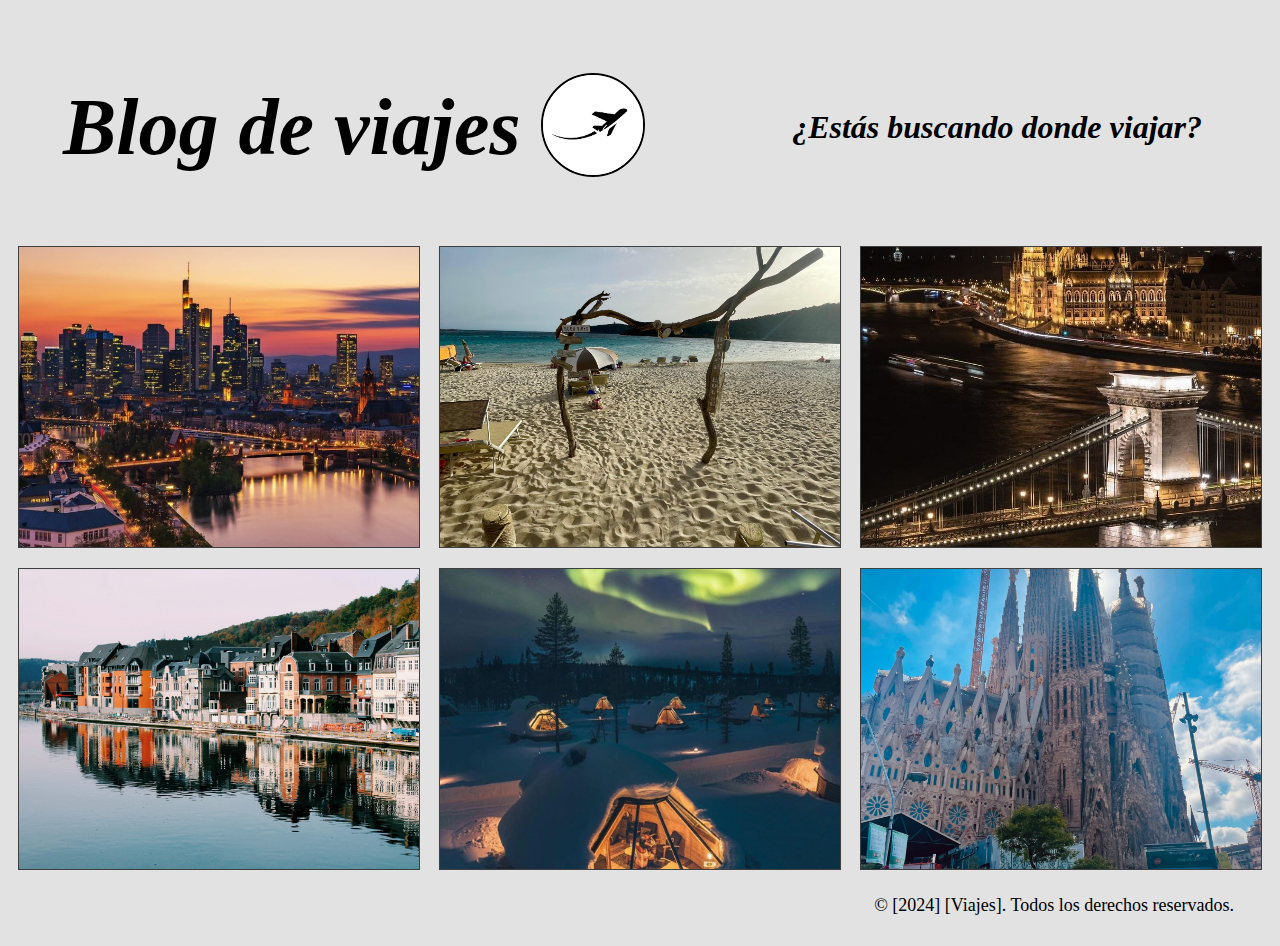
<file: index.html>
<!DOCTYPE html>
<html lang="es">
<head>
    <meta charset="UTF-8">
    <meta name="viewport" content="width=device-width, initial-scale=1.0">
    
    <title>BLOG DE VIAJES</title>
    <link rel="icon" href="https://static.vecteezy.com/system/resources/previews/008/442/123/non_2x/airplane-icon-template-symbol-of-airplane-sign-color-editable-on-blank-background-vector.jpg" type="">
    <link rel="stylesheet" href="style.css">
</head>

<body>

    <header class="title">

        <div class="logo">
            <p> 
                <h1>Blog de viajes</h1>
            </p>
           
            <a href="index.html">
                <img src="imagenes/foto_perfil.jpg" alt="Foto Perfil" class="redondeada">
            </a>
        </div>

        <div> 
            <b class="busco">
                ¿Estás buscando donde viajar?
            </b>

        </div>

    </header>
    <main>
        <div class="contenedor">
    
            <div class="imagen-contenedor">
                <a href="index-2.html">
                    <img src="imagenes/Framkfurt_portada.jpg" class="Imagen">
                    <div class="texto-overlay">¡Haz clic aquí!</div>
                </a>
            </div>
            
            <div class="imagen-contenedor">
                <a href="index-2.html">
                    <img src="imagenes/Cerdeña_portada.jpg" class="Imagen">
                    <div class="texto-overlay">¡Explora más!</div>
                </a>
            </div>
            
            <div class="imagen-contenedor">
                <a href="index-2.html">
                    <img src="imagenes/Budapest_portada.jpg" class="Imagen">
                    <div class="texto-overlay">¡Descubre Budapest!</div>
                </a>
            </div>
            
            <div class="imagen-contenedor">
                <a href="index-2.html">
                    <img src="imagenes/belgica_portada.jpeg" class="Imagen">
                    <div class="texto-overlay">¡Viaja a Bélgica!</div>
                </a>
            </div>
            
            <div class="imagen-contenedor">
                <a href="index-2.html">
                    <img src="imagenes/finladia_porada.jpg" class="Imagen">
                    <div class="texto-overlay">¡Conoce Finlandia!</div>
                </a>
            </div>
            
            <div class="imagen-contenedor">
                <a href="index-2.html">
                    <img src="imagenes/Barcelona_portada.jpg" class="Imagen">
                    <div class="texto-overlay">¡Descubre Barcelona!</div>
                </a>
            </div>
            
        </div>
    </main>

    
</body>
</html>

<footer>
    <p>&copy; [2024] [Viajes]. Todos los derechos reservados.</p>
</footer>
</file>
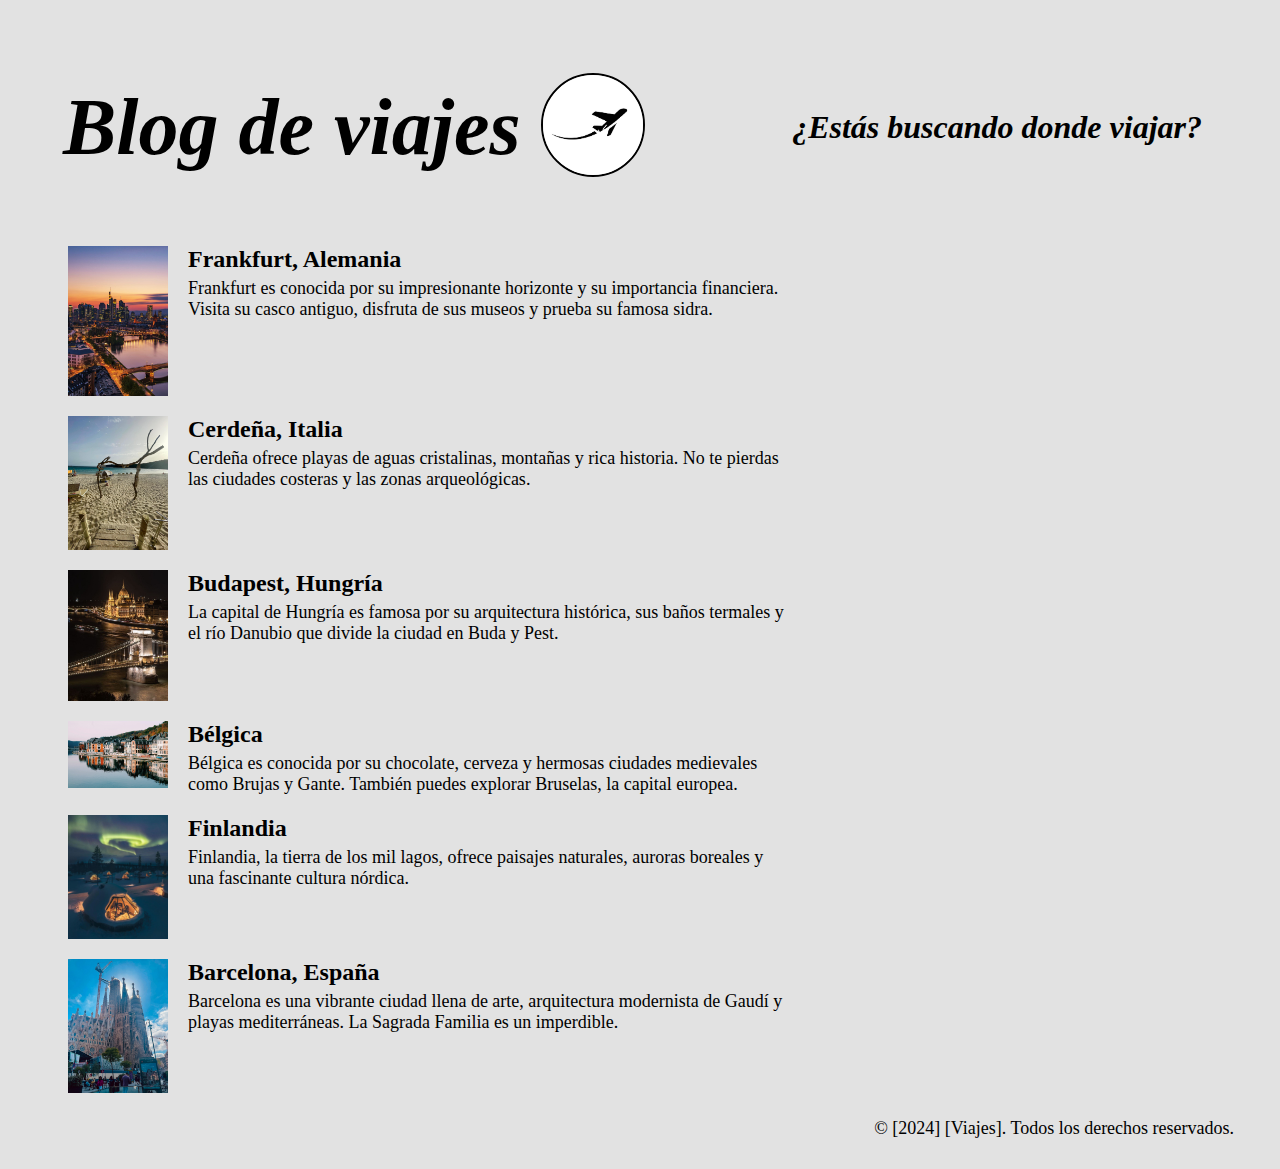
<file: index-2.html>
<!DOCTYPE html>
<html lang="en">
<head>
    <meta charset="UTF-8">
    <meta name="viewport" content="width=device-width, initial-scale=1.0">
    <title>Document</title>
    <link rel="stylesheet" href="style.css">
</head>
<body>
    <header class="title">

        <div class="logo">
            <p> 
                <h1>Blog de viajes</h1>
            </p>
           
            <a href="index.html">
                <img src="imagenes/foto_perfil.jpg" alt="Foto Perfil" class="redondeada">
            </a>
        </div>

        <div> 
            <b class="busco">
                ¿Estás buscando donde viajar?
            </b>

        </div>

    </header>
    <main class="main-2">

        <section>
            <img src="imagenes/Framkfurt_portada.jpg" alt="" class="im-cont">
            <div class="div-cont">
                <h2>Frankfurt, Alemania</h2>
                <p class="p-2">Frankfurt es conocida por su impresionante horizonte y su importancia financiera. Visita su casco antiguo, disfruta de sus museos y prueba su famosa sidra.</p>
            </div>
        </section>

        <section>
            <img src="imagenes/Cerdeña_portada.jpg" alt="" class="im-cont">
            <div class="div-cont">
                <h2>Cerdeña, Italia</h2>
                <p class="p-2">Cerdeña ofrece playas de aguas cristalinas, montañas y rica historia. No te pierdas las ciudades costeras y las zonas arqueológicas.</p>
            </div>
        </section>

        <section>
            <img src="imagenes/Budapest_portada.jpg" alt="" class="im-cont">
            <div class="div-cont">
                <h2>Budapest, Hungría</h2>
                <p class="p-2">La capital de Hungría es famosa por su arquitectura histórica, sus baños termales y el río Danubio que divide la ciudad en Buda y Pest.</p>
            </div>
        </section>

        <section>
            <img src="imagenes/belgica_portada.jpeg" alt="" class="im-cont">
            <div class="div-cont">
                <h2>Bélgica</h2>
                <p class="p-2">Bélgica es conocida por su chocolate, cerveza y hermosas ciudades medievales como Brujas y Gante. También puedes explorar Bruselas, la capital europea.</p>
            </div>
        </section>

        <section>
            <img src="imagenes/finladia_porada.jpg" alt="" class="im-cont">
            <div class="div-cont">
                <h2>Finlandia</h2>
                <p class="p-2">Finlandia, la tierra de los mil lagos, ofrece paisajes naturales, auroras boreales y una fascinante cultura nórdica.</p>
            </div>
        </section>

        <section>
            <img src="imagenes/Barcelona_portada.jpg" alt="" class="im-cont">
            <div class="div-cont">
                <h2>Barcelona, España</h2>
                <p class="p-2">Barcelona es una vibrante ciudad llena de arte, arquitectura modernista de Gaudí y playas mediterráneas. La Sagrada Familia es un imperdible.</p>
            </div>
        </section>
    </main>
    <footer>
        <p>&copy; [2024] [Viajes]. Todos los derechos reservados.</p>
    </footer>
</body>
</html>
</file>
<file: style.css>
.title{
    display: flex;
    align-items: center;
    justify-content: space-between;
    padding: 20px;
}

.redondeada{
    width: 100px; 
    height: 100px; 
    border-radius: 50%; 
    border: 2px solid rgb(0, 0, 0);
}

.logo{
    display: flex;
    align-items: center;
}


h1{
    font-style: italic;
    font-size: 80px;
    color: rgb(0, 0, 0);
    margin-left: 35px;
    margin-right: 20px;

}

@keyframes brillo {
    0% {
        text-shadow: 0 0 5px #87CEEB, 0 0 10px #00BFFF, 0 0 15px #1E90FF;
    }
    100% {
        text-shadow: 0 0 10px #1E90FF, 0 0 20px #4682B4, 0 0 30px #4169E1;
    }
}
.busco{
    color: #fff;
    font-style: italic;
    font-size: 32px;
    color: rgb(0, 0, 0);
    display: flex;
    margin-right: 50px;
    font-weight: bold;
    animation: brillo 1s infinite alternate;

}

body{
    background-image: url(https://images.pexels.com/photos/238622/pexels-photo-238622.jpeg?cs=srgb&dl=pexels-fmaderebner-238622.jpg&fm=jpg);
    background-size: cover;
    background-color: rgba(209, 209, 209, 0.638); /* Fondo semitransparente */
    background-blend-mode: overlay; /* Mezcla la imagen con el color de fondo */
    background-repeat: no-repeat ;
    
}

.contenedor{
    display: grid;
    grid-template-columns: repeat(3, 1fr); 
    row-gap: 20px;   
    margin: 0 auto;
    justify-items: center; 
    align-items: center;
    
}

.Imagen{
    width: 100%; 
    height: 100%;
    object-fit: cover;
    transition: transform 0.5s ease, filter 0.5s ease;
}

.imagen-contenedor{
    position: relative;
    overflow: hidden;
    width: 400px; 
    height: 300px;
    border: 1.5px solid rgb(63, 63, 63);

}

.imagen-contenedor:hover .Imagen{
    transform: scale(1.1); 
    filter: brightness(120%);
    opacity: 0.6; 
}

.texto-overlay{
    position: absolute;
    top: 50%;
    left: 50%;
    transform: translate(-50%, -50%);
    color: rgb(255, 255, 255);
    font-size: 24px;
    font-weight: bold;
    text-align: center;
    text-shadow: 
    -1px -1px 0px black, /* Sombra superior izquierda */
    1px -1px 0px black,  /* Sombra superior derecha */
    -1px 1px 0px black,  /* Sombra inferior izquierda */
    1px 1px 0px black;   /* Sombra inferior derecha */    
    opacity: 0;
    transition: opacity 0.5s ease;
    pointer-events: none; 
    
    
}

.imagen-contenedor:hover .texto-overlay{
    opacity: 1; 
}

footer {
    text-align: right;
    background-color: transparent;
    font-size: 18px;
    position: relative;
    width: 97%;
    margin-top: 25px;
    margin-bottom: 30px;
}

footer p {
    margin: 0;
}

.main-2 {
    display: flex;
    flex-direction: column;
    gap: 20px; 
    margin-left: 60px;
}

section {
    display: flex;
    align-items: flex-start; 
        gap: 20px; 
}

.im-cont {
    width: 100px; 
    height: auto; 
}

.div-cont {
    max-width: 600px;
}

h2 {
    margin: 0; 
}

.p-2 {
    margin: 5px 0 0 0; 
    font-size: large;
}
</file>
